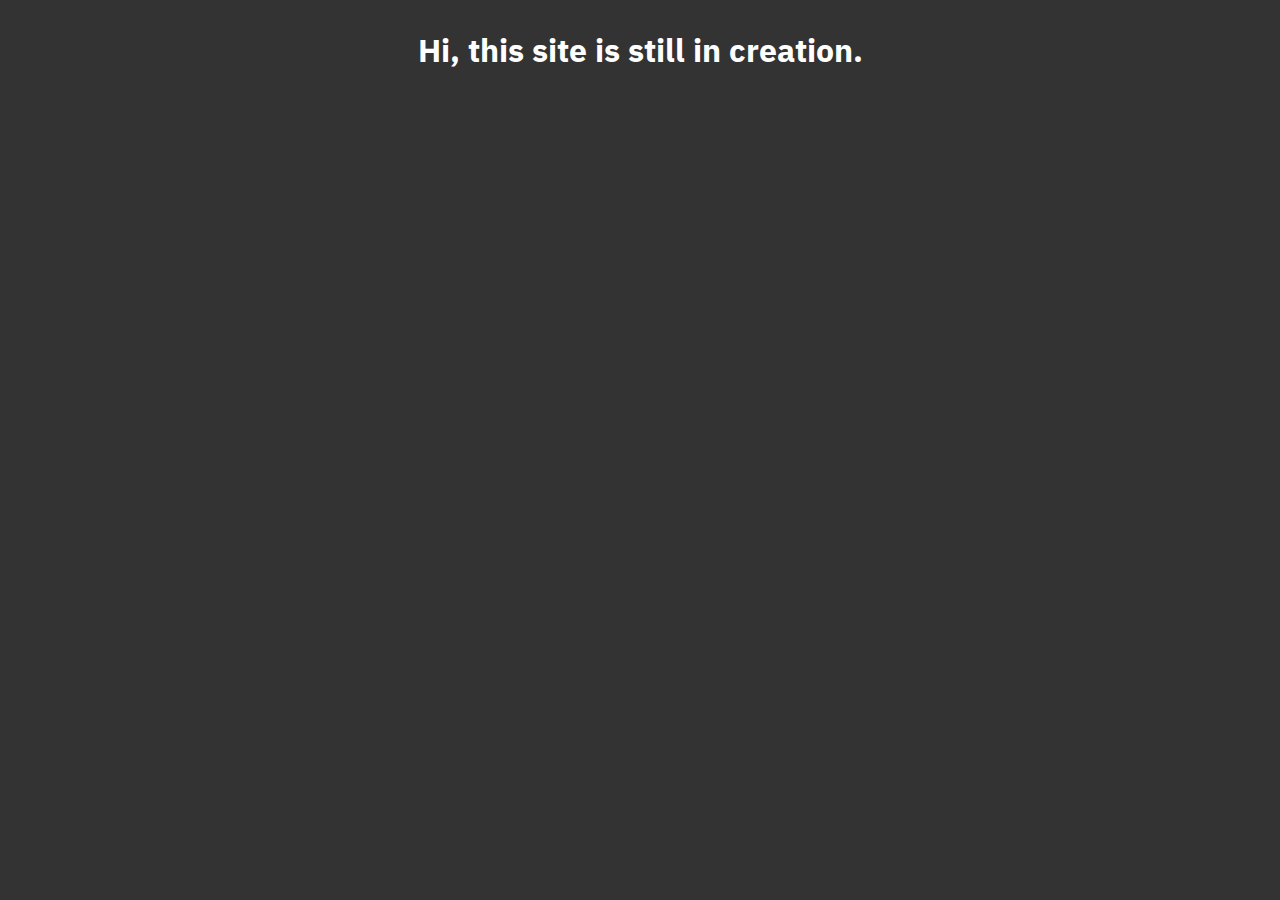
<file: index.html>
<!doctype html>
<html ⚡ lang="en">
  <head>
    <meta charset="utf-8">
    <meta name="viewport" content="width=device-width,minimum-scale=1">
    <meta name="description" content="Software dev, relentless shitposter">
    <link rel="preload" as="script" href="https://cdn.ampproject.org/v0.js">
    <script async src="https://cdn.ampproject.org/v0.js"></script>
    <link href="https://fonts.googleapis.com/css?family=IBM+Plex+Sans:700|Quicksand&display=swap" rel="stylesheet">
    <style amp-custom>
        body {
            background-color: #333333;
            color: white;
            font-family: 'Quicksand', sans-serif;
            text-align: center;
            align-items: center;    
            align-content: center;
        }
        h1 {
            font-family: 'IBM Plex Sans', sans-serif;
        }
    </style>
    <style amp-boilerplate>body{-webkit-animation:-amp-start 8s steps(1,end) 0s 1 normal both;-moz-animation:-amp-start 8s steps(1,end) 0s 1 normal both;-ms-animation:-amp-start 8s steps(1,end) 0s 1 normal both;animation:-amp-start 8s steps(1,end) 0s 1 normal both}@-webkit-keyframes -amp-start{from{visibility:hidden}to{visibility:visible}}@-moz-keyframes -amp-start{from{visibility:hidden}to{visibility:visible}}@-ms-keyframes -amp-start{from{visibility:hidden}to{visibility:visible}}@-o-keyframes -amp-start{from{visibility:hidden}to{visibility:visible}}@keyframes -amp-start{from{visibility:hidden}to{visibility:visible}}</style><noscript><style amp-boilerplate>body{-webkit-animation:none;-moz-animation:none;-ms-animation:none;animation:none}</style></noscript>
    <link rel="canonical" href=".">
    <title>Schmidtyy</title>
  </head>
  <body>
    <h1>Hi, this site is still in creation.</h1>
  </body>
</html>
</file>
